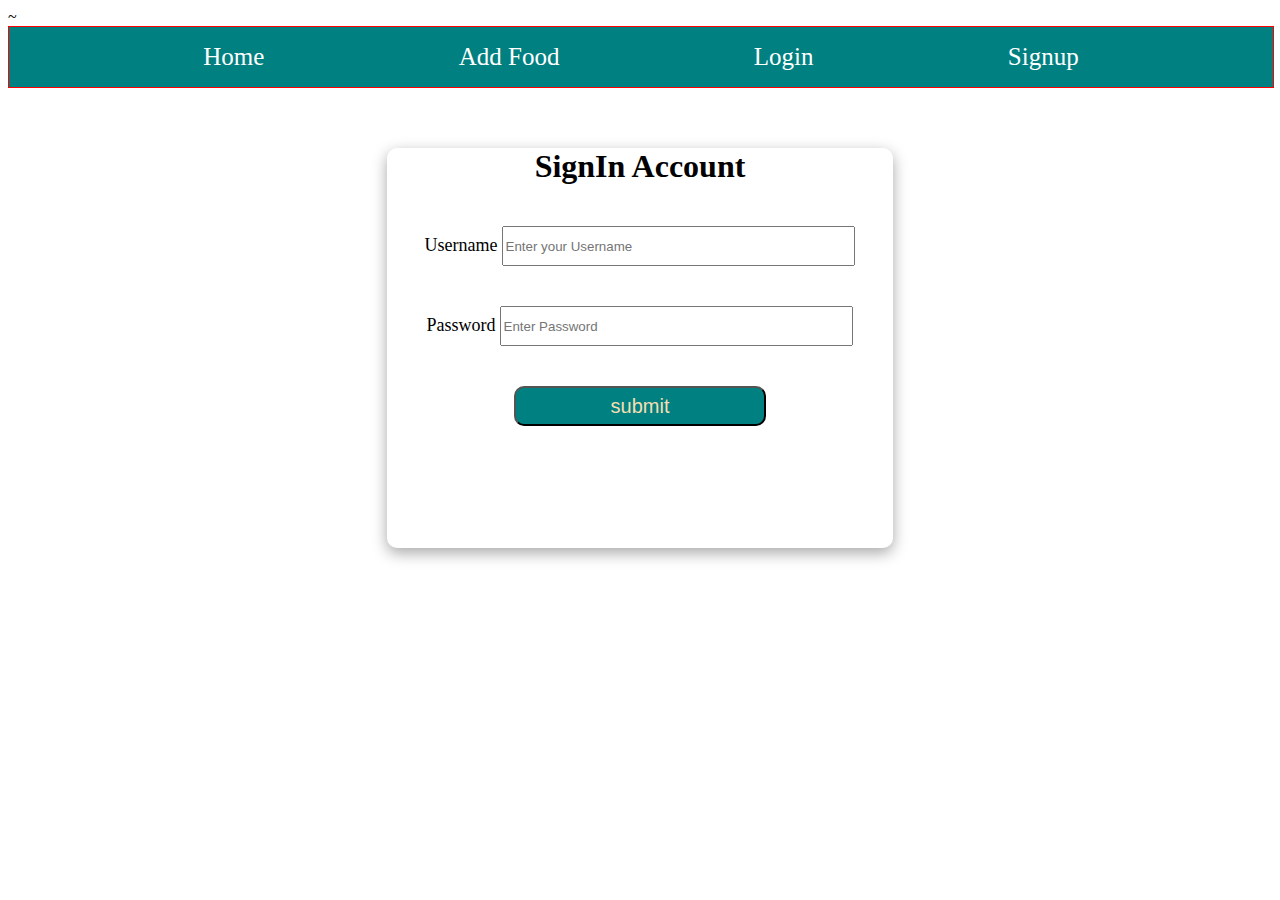
<file: Login.html>
~<html lang="en">

<head>
    <meta charset="UTF-8">
    <meta http-equiv="X-UA-Compatible" content="IE=edge">
    <meta name="viewport" content="width=device-width, initial-scale=1.0">
    <title>SignIn Page Chandu(fw19_1036)</title>
    <link rel="stylesheet" href="./navbar.css">
    <style>
        input:last-child{

    display: block;
    margin: auto;
    width: 50%;
    height: 40px;
    background-color:teal;
    color: wheat;
    font-size: 20px;
    cursor: pointer;
    border-radius: 10px;
    margin-top: 20px;

}

        #signin {
     
            height: 400px;

            margin: auto;
            width: 40%;
            text-align: center;
            box-shadow: rgba(0, 0, 0, 0.35) 0px 5px 15px;
            border-radius: 10px;
            margin-top:60px;
        }

        input {
  
            width: 70%;
            height: 40px;
            margin: 10px;
            margin: 20px auto;

        }

        label {
            font-size: 18px;

        }

     

        input:last-child:hover {
            box-shadow: rgba(99, 99, 99, 0.2) 0px 2px 8px 0px;
        
            cursor: pointer;
            background-color: rgb(93, 128, 188);
            border-radius: 10px;
        }
        

    </style>
</head>

<body>

    <div id="navbar">
        <a href="index.html">Home</a>
        <a href="admin.html">Add Food</a>
        <a href="Login.html">Login</a>
        <a href="signUp.html">Signup</a>
    </div>
    <div id="signin">
        <form id="form" action="#">
            <h1>SignIn Account</h1>

            <label for="">Username</label>
            <input type="text" name="" id="username" placeholder="Enter your Username" required><br>
            <label for="">Password</label>
            <input type="password" name="" id="password" placeholder="Enter Password" required><br>

            <input  type="submit" value="submit">

        </form>

    </div>
</body>

</html>
<script  type="module">
        let loginFlag=false;
        localStorage.setItem("loginFlag",loginFlag)
    let form = document.getElementById("form");
    form.addEventListener("submit", Login)
    async function Login(event) {
        event.preventDefault();
        let login_data = {
            username: form.username.value,
            password: form.password.value,
        }
        let body1 = JSON.stringify(login_data)
        let res = await fetch("https://masai-api-mocker.herokuapp.com/auth/login", {
            method: 'POST',
            body: body1,
            headers:
            {
                'Content-Type': 'application/json',
            }
        })
        let data = await res.json();
     
        if(data.error==true){
            alert("Invalid login creadentials")
        }else if(data.error==false){
          
            localStorage.setItem("loginFlag","true")
            alert(`${form.username.value} Your Login is Successful`);
            GetProfileData(data.token, form.username.value)
        }
      
    }


    function GetProfileData(token, username) {
        fetch(`https://masai-api-mocker.herokuapp.com/user/${username}`, {
            headers: {
                Authorization: ` Bearer ${token}`,
            }
        }).then((res) => {
            return res.json()
        }).then((res) => {

   
            localStorage.setItem("SiginData",JSON.stringify(res));
            window.location.href="index.html"

        }).catch((err) => {
 

        })
    }



</script>
</file>
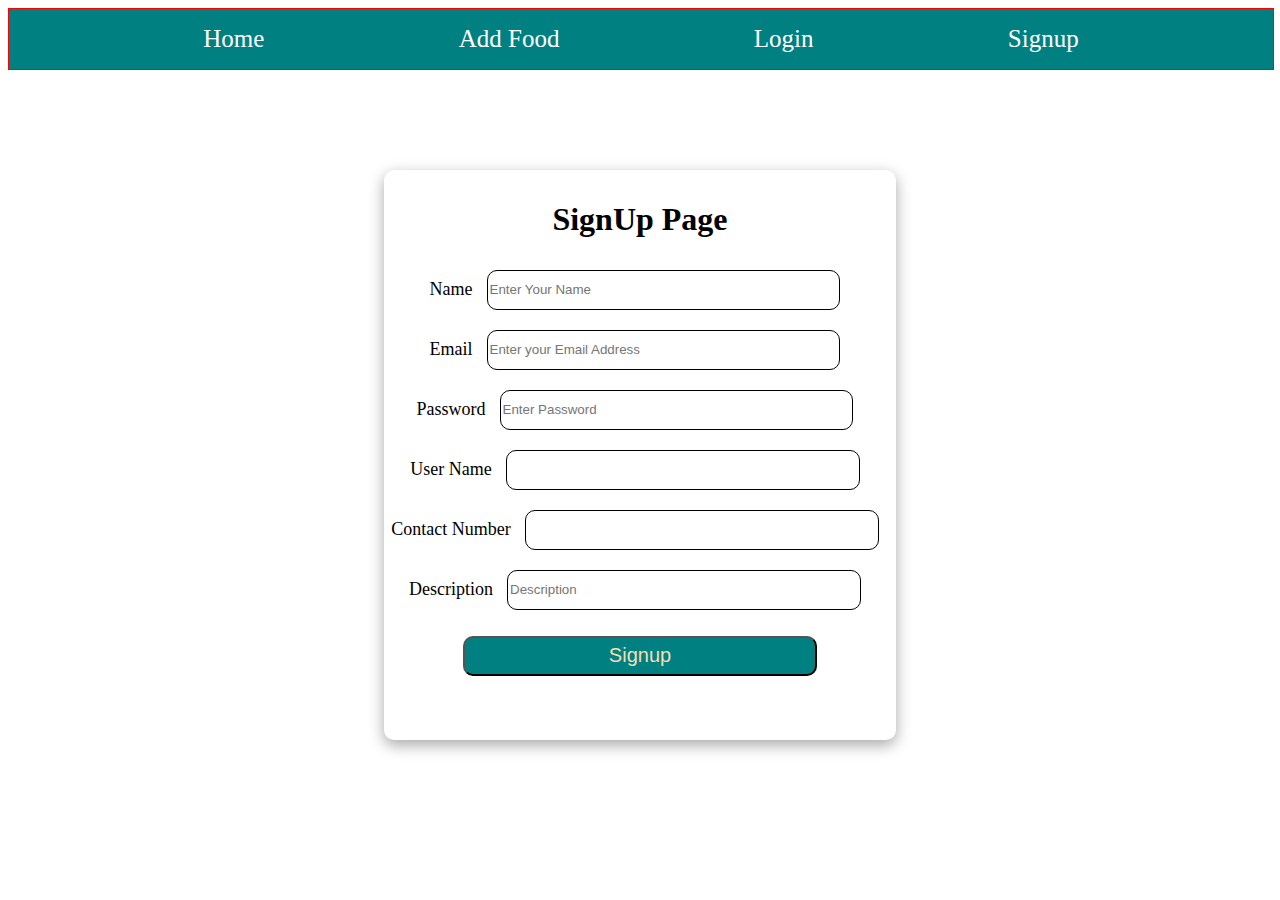
<file: signUp.html>
<html lang="en">
<head>
    <meta charset="UTF-8">
    <meta http-equiv="X-UA-Compatible" content="IE=edge">
    <meta name="viewport" content="width=device-width, initial-scale=1.0">
    <title>Signup PAge</title>
    <link rel="stylesheet" href="./navbar.css">
    <style>
        
#signup{
 
    height: 550px;
  
    margin: auto;
    width: 40%;
    text-align: center;
    box-shadow: rgba(0, 0, 0, 0.35) 0px 5px 15px;
    border-radius: 10px;
    padding: 10px 3px;
    margin-top: 100px;
  
}
input{
 
      width: 70%; 
    height: 40px;
    margin: 10px; 
    border-radius: 10px;
  border: 1px solid;
   

}
label{
    font-size: 18px;
    
}
button{

    display: block;
    margin: auto;
    width: 70%;
    height: 40px;
    background-color:teal;
    color: wheat;
    font-size: 20px;
    cursor: pointer;
    border-radius: 10px;

}
button:hover{

 
    cursor: pointer;
    background-color: rgb(56, 203, 167);



}
    </style>
</head>
<body>
    <div id="navbar">
        <a href="index.html">Home</a>
        <a href="admin.html">Add Food</a>
        <a href="Login.html">Login</a>
        <a href="signUp.html">Signup</a>
    </div>
  <div id="signup">
        <form id="form" action="#">
            <h1>SignUp Page</h1>
            <label for="">Name</label>
            <input type="text" name="" id="name" placeholder="Enter Your Name" required><br>
            <label for="">Email</label>
            <input type="text" name="" id="email" placeholder="Enter your Email Address" required><br>
            <label for="">Password</label>
            <input type="password" name="" id="password" placeholder="Enter Password" required><br>
            <label for="">User Name</label>
            <input type="text" name="" id="username"required ><br>
            <label for="">Contact Number</label>
            <input type="number" name="" id="mobile" required><br>
            <label for="">Description</label>
            <input type="text" name="" id="description" placeholder="Description" required><br>
        </form>
        <button onclick="Registor()">Signup</button>
    </div>
</body>
</html>
<script>
async function Registor(){ 
let form=document.getElementById("form");

let signup_data={
name:form.name.value,
email:form.email.value,
password:form.password.value,
username:form.username.value,
mobile:form.mobile.value,
description:form.description.value,
}

signup_data=JSON.stringify(signup_data)

let signup_api_link='https://masai-api-mocker.herokuapp.com/auth/register';


let response=await fetch(signup_api_link,{
method:'POST',
 
    body:signup_data,
    headers:
    {
         'Content-Type':'application/json'
    }
});
let data=await response.json()




if(data.error== true){
alert("Registration failed, user already exists")
window.location.href="login.html"
}
else if(data.error== false){
alert(`${form.name.value} Your Registration is Successful`);


window.location.href="login.html"

}
}


</script>
</file>
<file: navbar.css>
#navbar{
    border: 1px solid  red;
    display: flex;
    align-items: center;
    height: 60px;
    width: 100%;
    justify-content: space-evenly;
    text-decoration: none;
    background-color:teal;
    color: white;
    font-size: 25px;
}
a{
text-decoration: none;
color: white;
}
</file>
